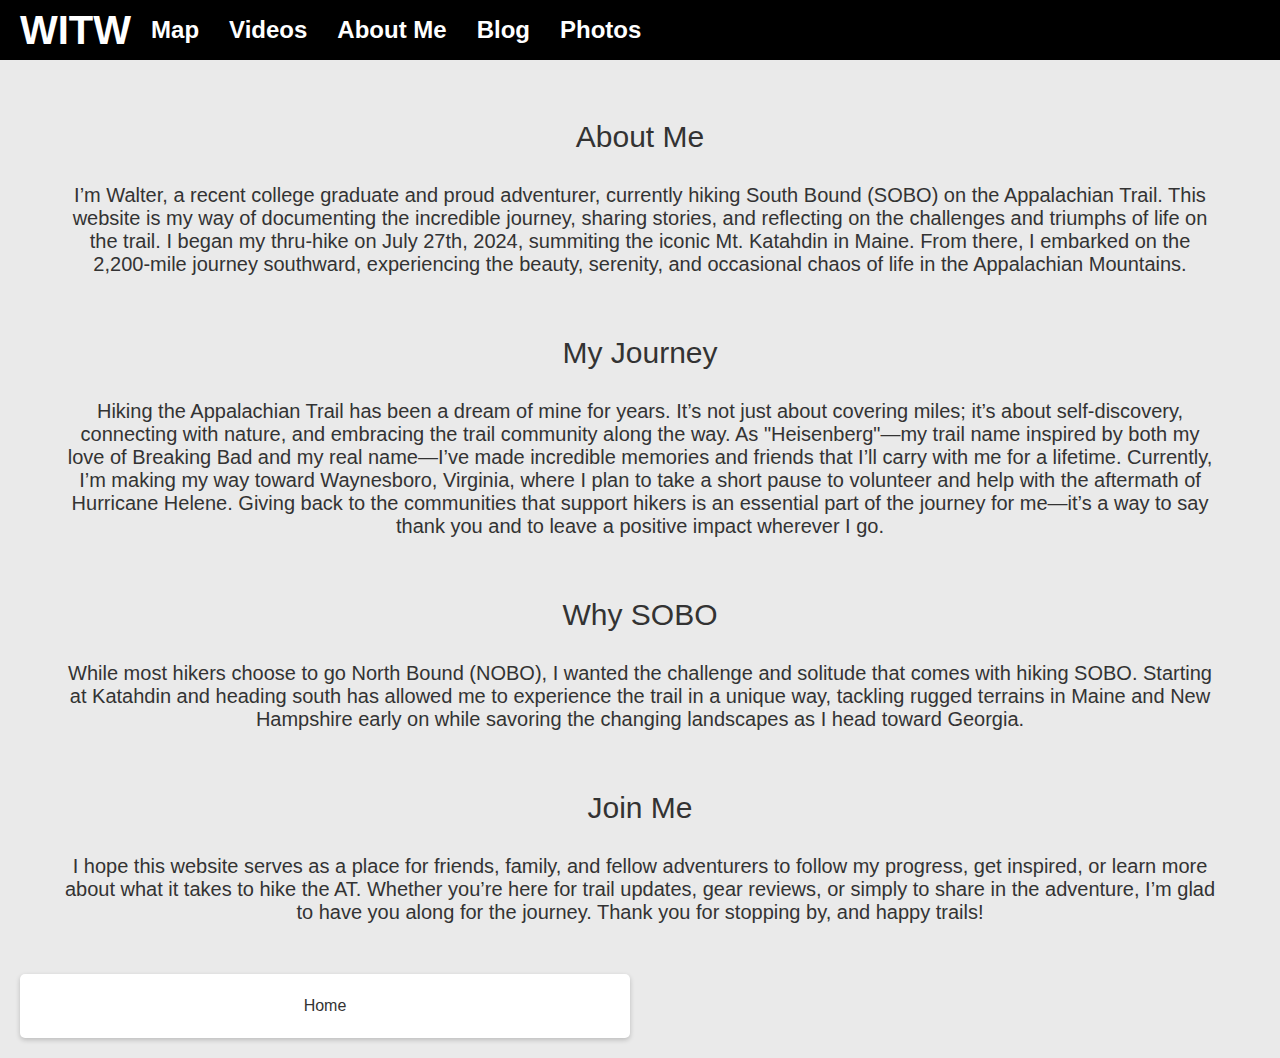
<file: about.html>
<!DOCTYPE html>
<html>
<head>
    <title>Where's Walter</title>
    <link rel="stylesheet" type="text/css" href="real.css">
</head>
<body>
    <header class="header">
        <div class="logo"><a href="index.html">WITW</a></div>
        <nav class="navigation">
            <ul>
                <li><a href="map.html"><h2>Map</h2></a></li>
                <li><a href="videos.html"><h2>Videos</h2></a></li>
                <li><a href="about.html"><h2>About Me</h2></a></li>
                <li><a href="blog.html"><h2>Blog</h2></a></li>
                <li><a href="photos.html"><h2>Photos</h2></a></li>

            </ul>
        </nav>
    </header>

    <div class="top"><div><p>About Me</p></div></div>
    <div class="description"><div>
        I’m Walter, a recent college graduate and proud adventurer, currently hiking South Bound (SOBO) on the Appalachian Trail. This website is my way of documenting the incredible journey, sharing stories, and reflecting on the challenges and triumphs of life on the trail.

        I began my thru-hike on July 27th, 2024, summiting the iconic Mt. Katahdin in Maine. From there, I embarked on the 2,200-mile journey southward, experiencing the beauty, serenity, and occasional chaos of life in the Appalachian Mountains.
        
    </div></div>
    <div class="top"><div><p>My Journey</p></div></div>
    <div class="description"><div>
        Hiking the Appalachian Trail has been a dream of mine for years. It’s not just about covering miles; it’s about self-discovery, connecting with nature, and embracing the trail community along the way. As "Heisenberg"—my trail name inspired by both my love of Breaking Bad and my real name—I’ve made incredible memories and friends that I’ll carry with me for a lifetime.

        Currently, I’m making my way toward Waynesboro, Virginia, where I plan to take a short pause to volunteer and help with the aftermath of Hurricane Helene. Giving back to the communities that support hikers is an essential part of the journey for me—it’s a way to say thank you and to leave a positive impact wherever I go.
    </div></div>
    <div class="top"><div><p>Why SOBO</p></div></div>
    <div class="description"><div>
        While most hikers choose to go North Bound (NOBO), I wanted the challenge and solitude that comes with hiking SOBO. Starting at Katahdin and heading south has allowed me to experience the trail in a unique way, tackling rugged terrains in Maine and New Hampshire early on while savoring the changing landscapes as I head toward Georgia.
    </div></div>
    <div class="top"><div><p>Join Me</p></div></div>
    <div class="description"><div>
        I hope this website serves as a place for friends, family, and fellow adventurers to follow my progress, get inspired, or learn more about what it takes to hike the AT. Whether you’re here for trail updates, gear reviews, or simply to share in the adventure, I’m glad to have you along for the journey.

        Thank you for stopping by, and happy trails!
    </div></div>





    <div class="categories-container" >
        <div class="category-card" onclick="location.href='index.html';">Home</div></div>

</body>
</html>
</file>
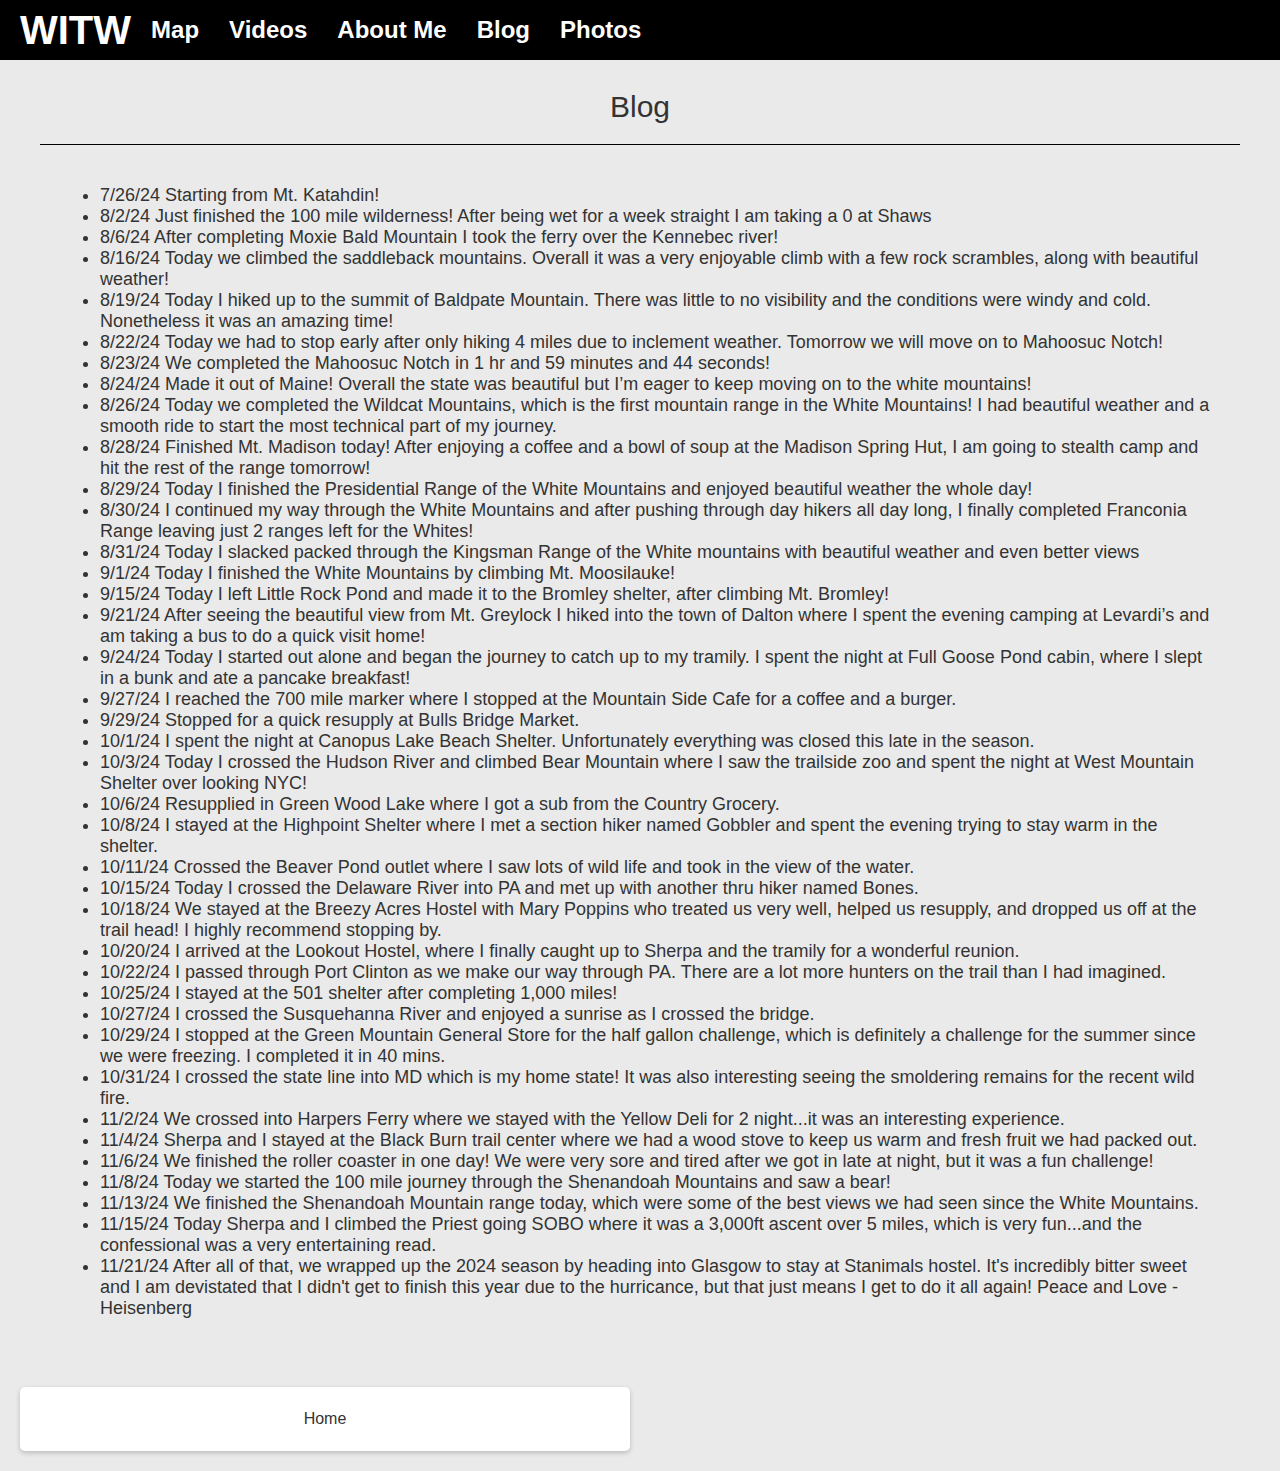
<file: blog.html>
<!DOCTYPE html>
<html>
<head>
    <title>Where's Walter</title>
    <link rel="stylesheet" type="text/css" href="real.css">
</head>
<body>
    <header class="header">
        <div class="logo"><a href="index.html">WITW</a></div>
        <nav class="navigation">
            <ul>
                <li><a href="map.html"><h2>Map</h2></a></li>
                <li><a href="videos.html"><h2>Videos</h2></a></li>
                <li><a href="about.html"><h2>About Me</h2></a></li>
                <li><a href="blog.html"><h2>Blog</h2></a></li>
                <li><a href="photos.html"><h2>Photos</h2></a></li>

            </ul>
        </nav>
    </header>

    <div class="top"><div>Blog</div></div>

    <div class="line"></div>

    <div class="blog"><div>
        <ul class="blog" id="blog-list"></ul>
        <script src="main.js"></script>
    </div></div>


    <div class="categories-container" >
        <div class="category-card" onclick="location.href='index.html';">Home</div></div>

</body>
</html>
</file>
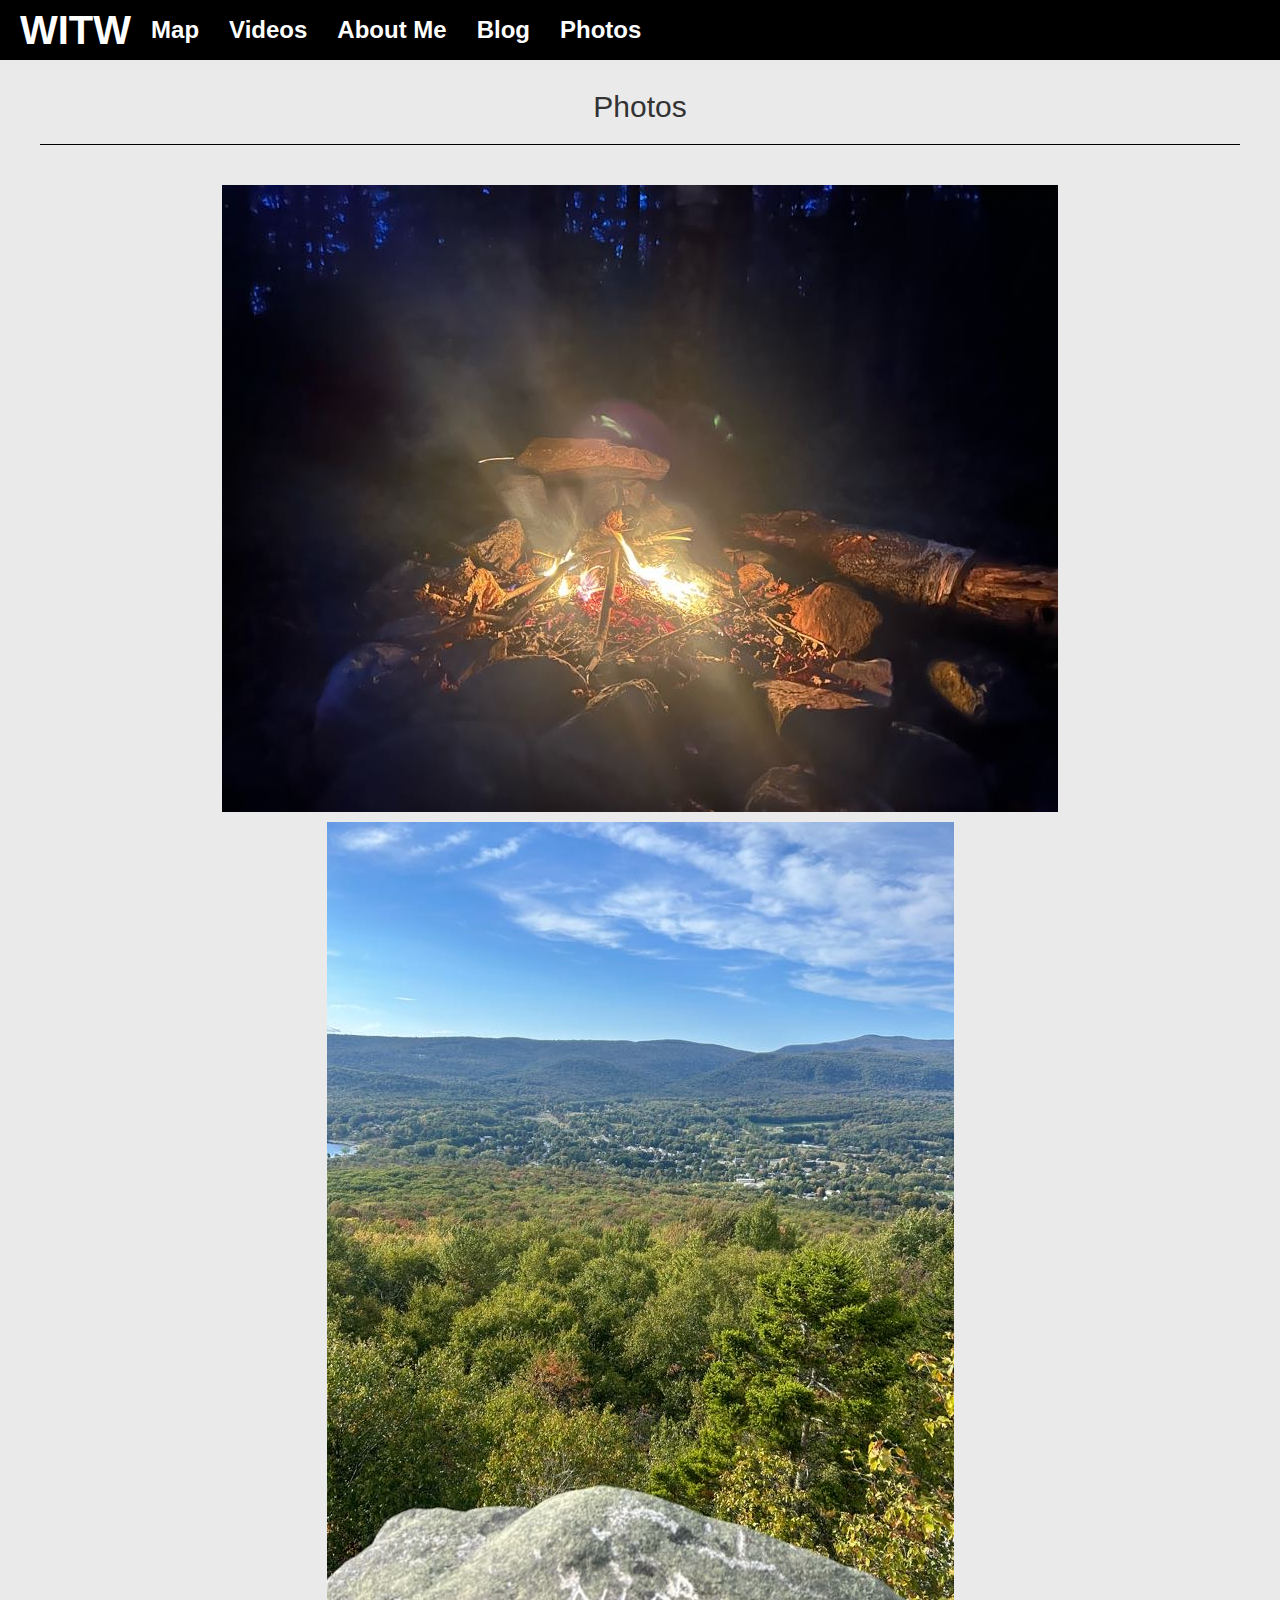
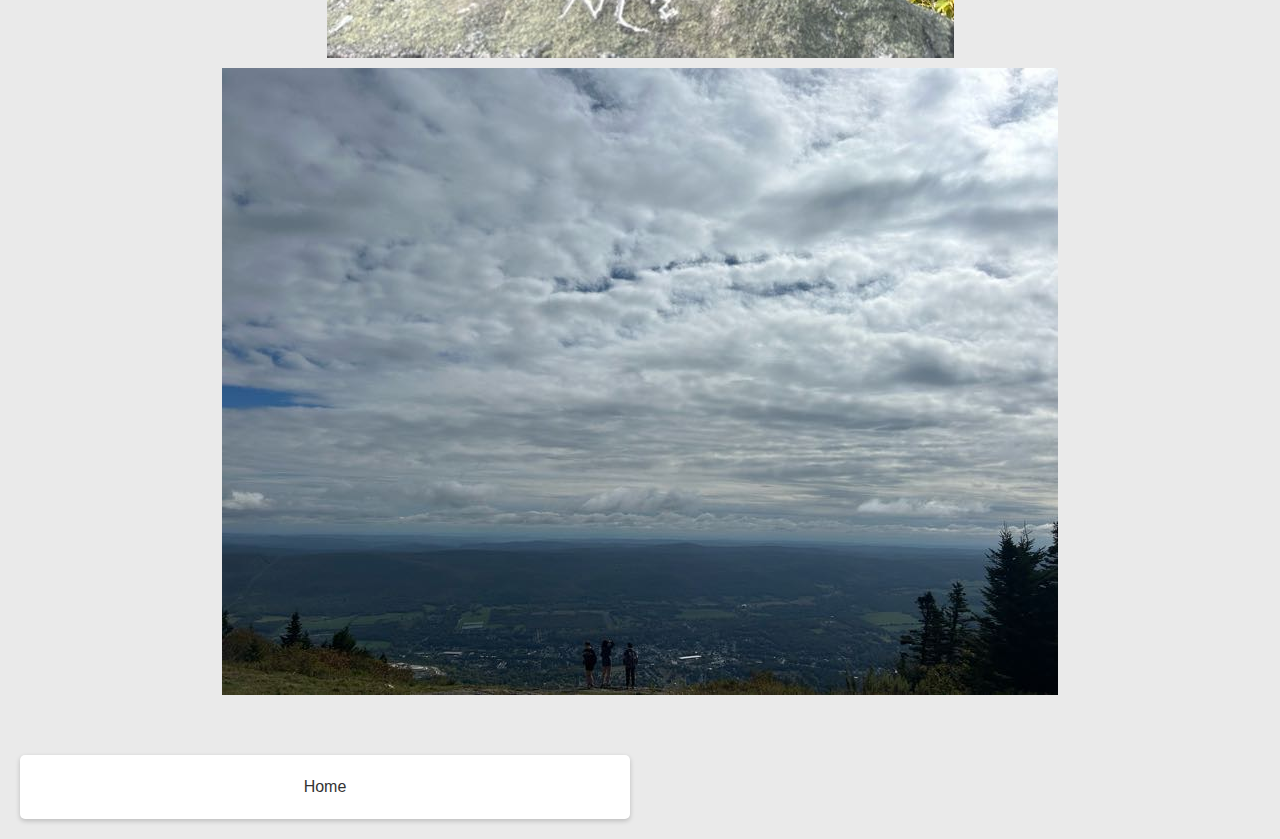
<file: photos.html>
<!DOCTYPE html>
<html>
<head>
    <title>Where's Walter</title>
    <link rel="stylesheet" type="text/css" href="real.css">
</head>
<body>
    <header class="header">
        <div class="logo"><a href="index.html">WITW</a></div>
        <nav class="navigation">
            <ul>
                <li><a href="map.html"><h2>Map</h2></a></li>
                <li><a href="videos.html"><h2>Videos</h2></a></li>
                <li><a href="about.html"><h2>About Me</h2></a></li>
                <li><a href="blog.html"><h2>Blog</h2></a></li>
                <li><a href="photos.html"><h2>Photos</h2></a></li>
            </ul>
        </nav>
    </header>

    <div class="top"><div>Photos</div></div>

    <div class="line"></div>

    <div class="parent-container"><div>
        <div id="image"></div>
        <script src="main.js"></script>
    </div></div>

    <div class="categories-container" >
        <div class="category-card" onclick="location.href='index.html';">Home</div></div>

</body>
</html>
</file>
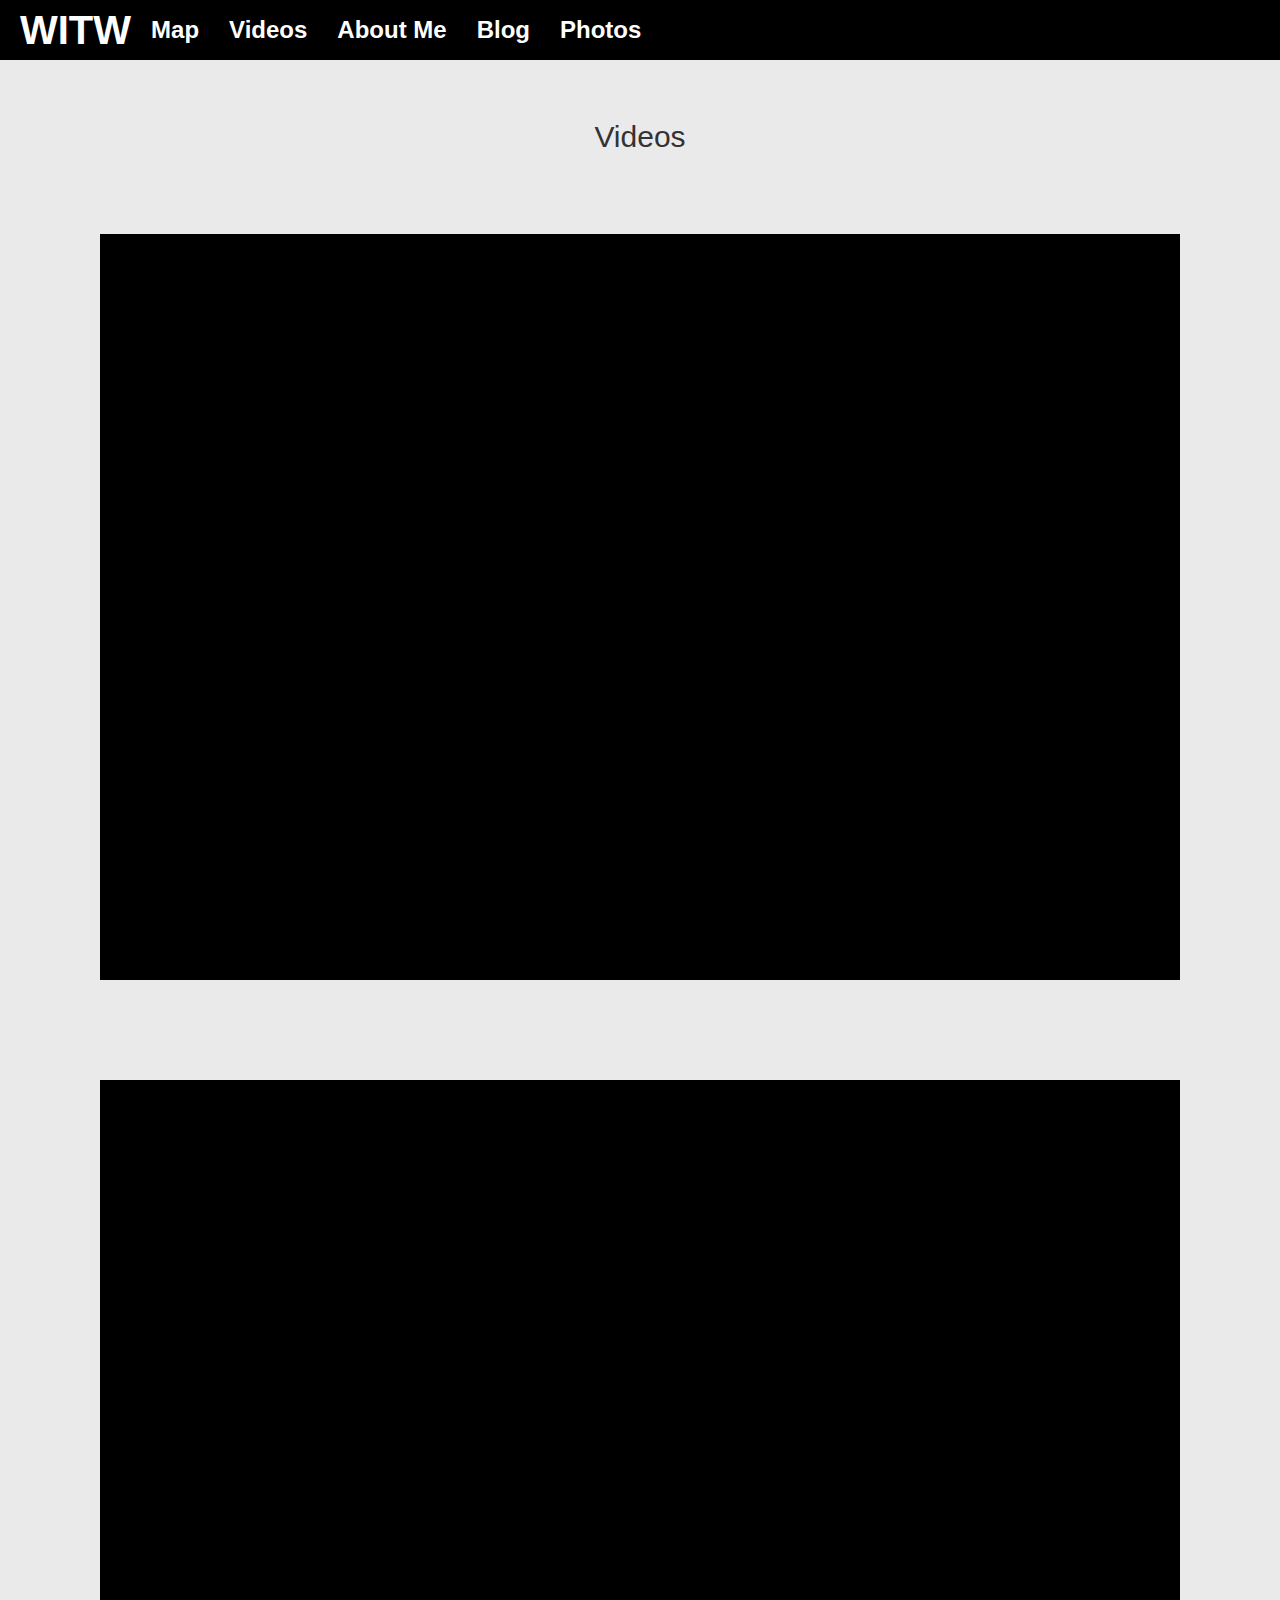
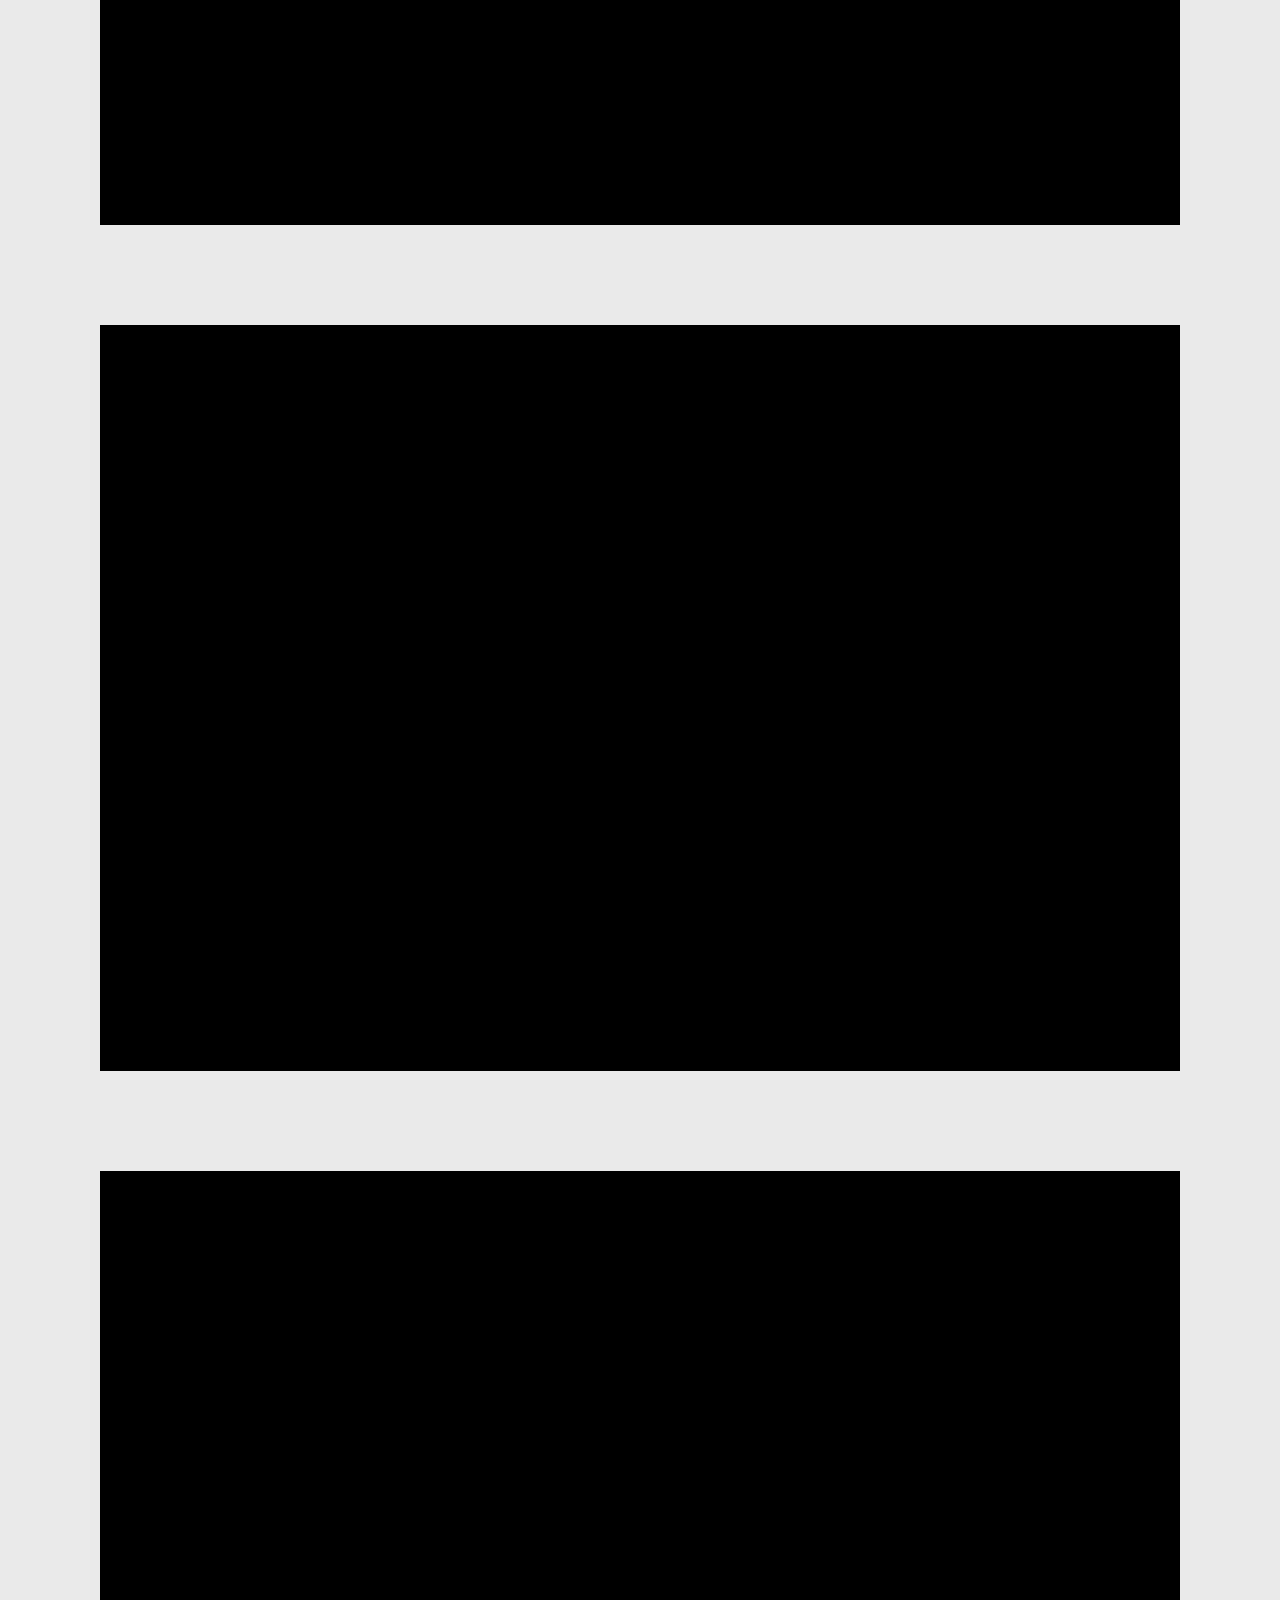
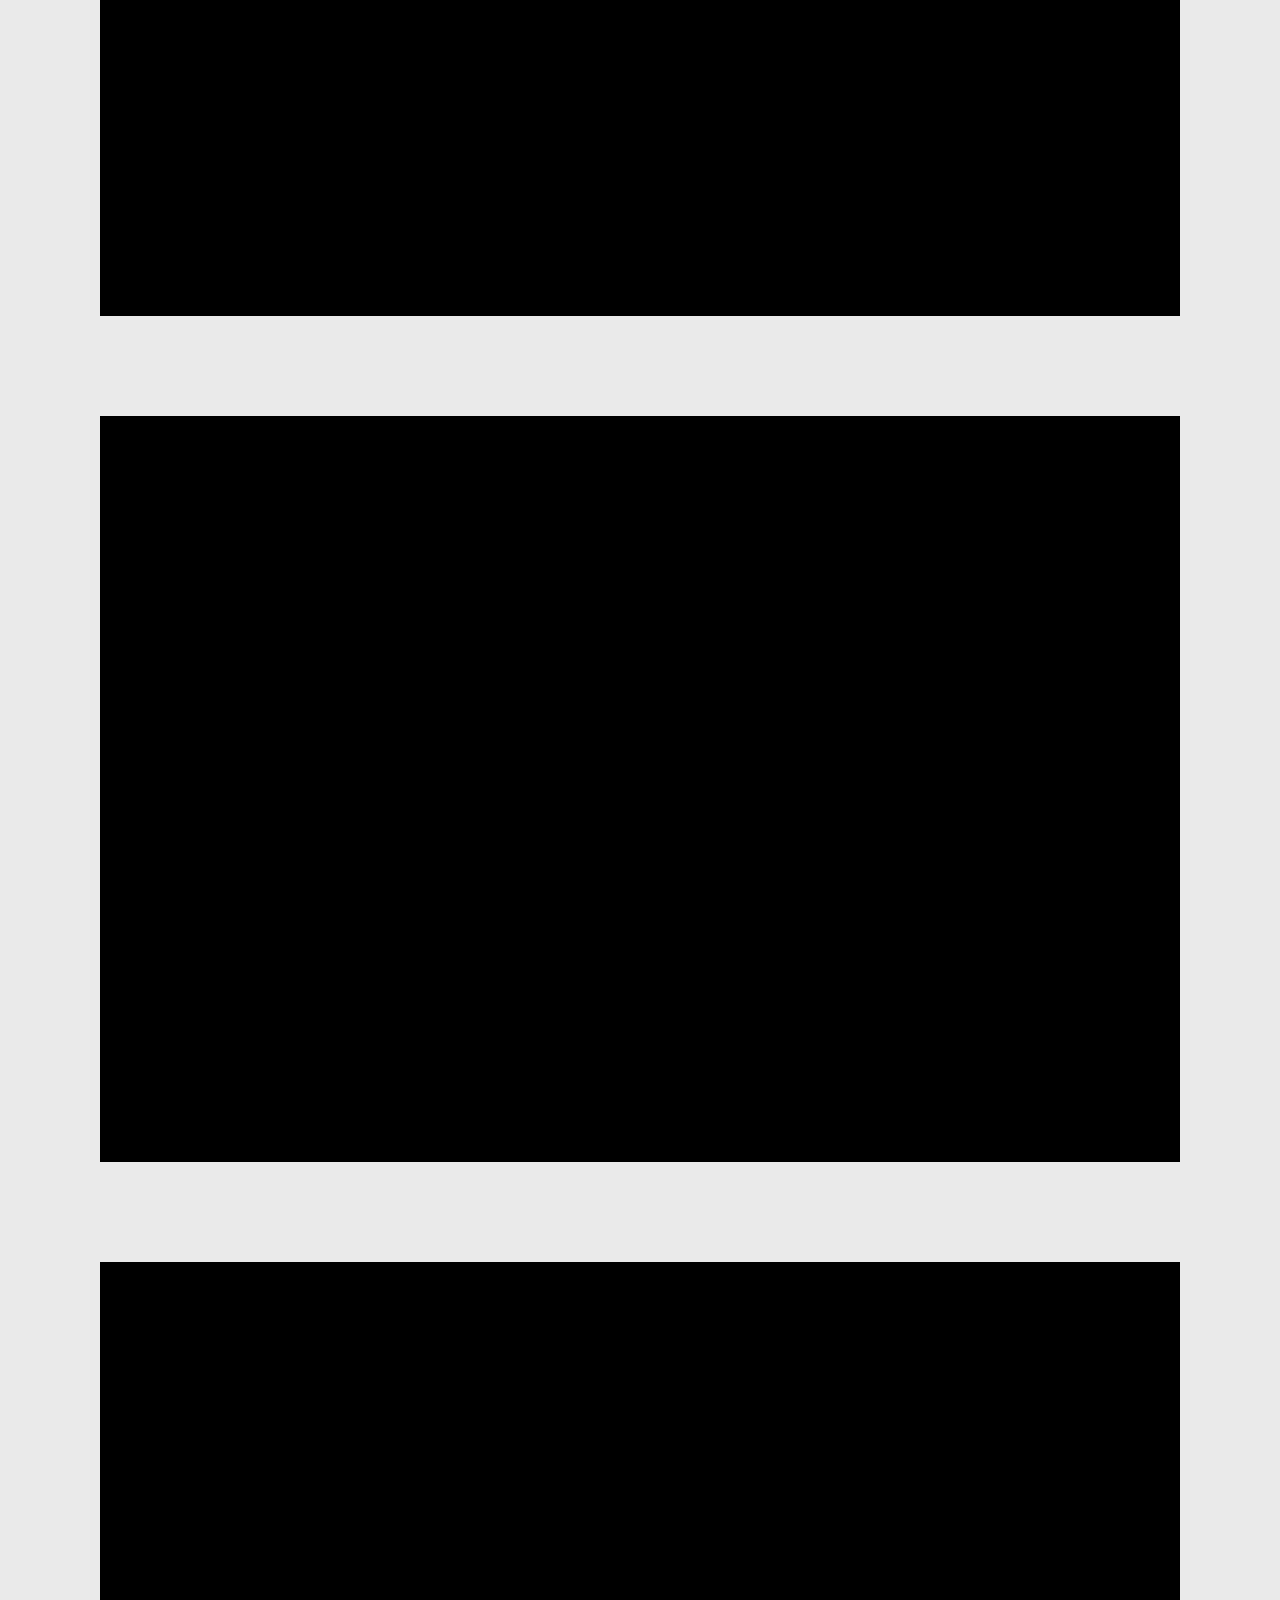
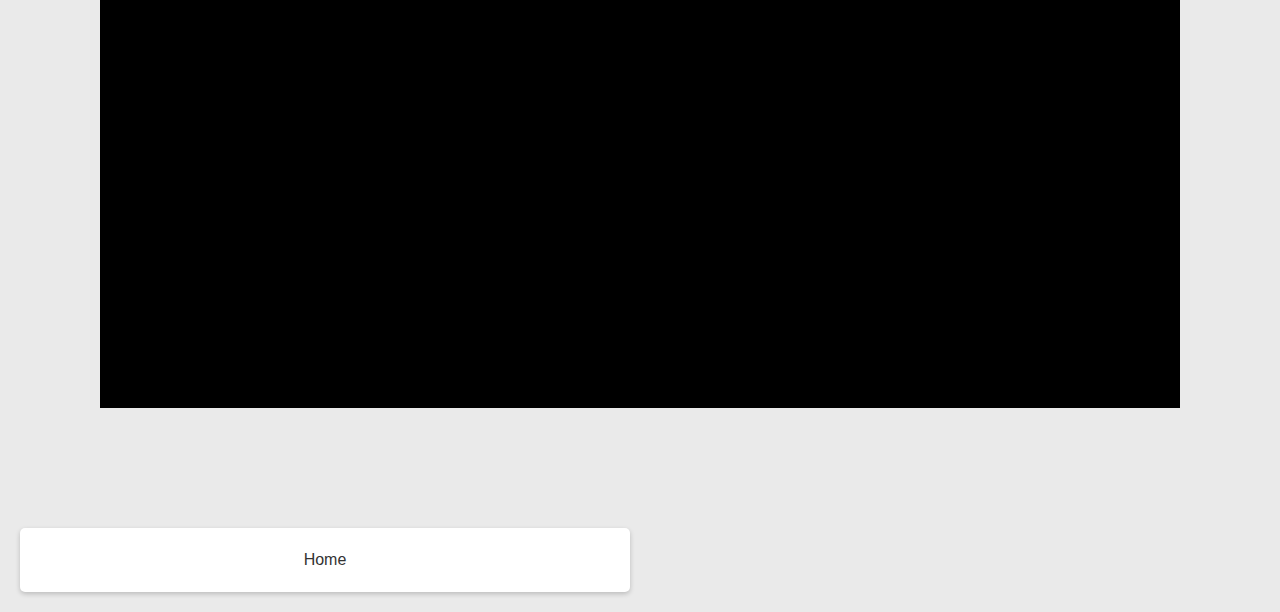
<file: videos.html>
<!DOCTYPE html>
<html>
<head>
    <title>Where's Walter</title>
    <link rel="stylesheet" type="text/css" href="real.css">
</head>
<body>
    <header class="header">
        <div class="logo"><a href="index.html">WITW</a></div>
        <nav class="navigation">
            <ul>
                <li><a href="map.html"><h2>Map</h2></a></li>
                <li><a href="videos.html"><h2>Videos</h2></a></li>
                <li><a href="about.html"><h2>About Me</h2></a></li>
                <li><a href="blog.html"><h2>Blog</h2></a></li>
                <li><a href="photos.html"><h2>Photos</h2></a></li>
            </ul>
        </nav>
    </header>

    <div class="top"><div><p>Videos</p></div></div>

    <div class="video-container"><div></div>
    <iframe width="894" height="503" src="https://www.youtube.com/embed/fkXsJhaEdMw" title="Climbing the White Mountains with a Hippie" frameborder="0" allow="accelerometer; autoplay; clipboard-write; encrypted-media; gyroscope; picture-in-picture; web-share" referrerpolicy="strict-origin-when-cross-origin" allowfullscreen></iframe></div></div>
       
    <div class="video-container"><div>
        <iframe width="894" height="503" src="https://www.youtube.com/embed/J_5NXsWOQQw?si=FcB65CGSVZwld_Dt" title="YouTube video player" frameborder="0" allow="accelerometer; autoplay; clipboard-write; encrypted-media; gyroscope; picture-in-picture; web-share" referrerpolicy="strict-origin-when-cross-origin" allowfullscreen></iframe>
    </div></div>
    
    
    <div class="video-container"><div>
        <iframe width="894" height="503" src="https://www.youtube.com/embed/L7zqV3Lfn7k?si=tJt4BtWlZInhH44t" title="YouTube video player" frameborder="0" allow="accelerometer; autoplay; clipboard-write; encrypted-media; gyroscope; picture-in-picture; web-share" referrerpolicy="strict-origin-when-cross-origin" allowfullscreen></iframe>
    </div></div>
    
    <div class="video-container"><div>
        <iframe width="894" height="503" src="https://www.youtube.com/embed/7_6nhzGhO2Y?si=rsDTlppVT00tkI-p" title="YouTube video player" frameborder="0" allow="accelerometer; autoplay; clipboard-write; encrypted-media; gyroscope; picture-in-picture; web-share" referrerpolicy="strict-origin-when-cross-origin" allowfullscreen></iframe>
    </div></div>
    
    <div class="video-container"><div>
        <iframe width="894" height="503" src="https://www.youtube.com/embed/EiZDO9EjY_g?si=ff7WqKZ3OSwQYyS_" title="YouTube video player" frameborder="0" allow="accelerometer; autoplay; clipboard-write; encrypted-media; gyroscope; picture-in-picture; web-share" referrerpolicy="strict-origin-when-cross-origin" allowfullscreen></iframe>
    </div></div>

    
    <div class="video-container"><div>
        <iframe width="894" height="503" src="https://www.youtube.com/embed/pFLiVaT4Q-g" title="Appalachian Trail Test Hike" frameborder="0" allow="accelerometer; autoplay; clipboard-write; encrypted-media; gyroscope; picture-in-picture; web-share" referrerpolicy="strict-origin-when-cross-origin" allowfullscreen></iframe>    </div></div>
 
    
    <div class="categories-container" >
        <div class="category-card" onclick="location.href='index.html';">Home</div></div>

</body>
</html>
</file>
<file: real.css>
:root {
    --main-bg-color: #EAEAEA;
    --header-bg-color: #000000;
    --category-bg-color: #FFFFFF;
    --text-color: #333333;
    --header-height: 60px;
    --main-font: 'Open Sans', sans-serif;
}

body, html {
    margin: 0;
    padding: 0;
    font-family: var(--main-font);
    background-color: var(--main-bg-color);
    color: var(--text-color);
}

.line {
    border-top: 1px solid black;
    margin: 20px 40px;
}

.video-container {
    margin-right: 100px;
    margin-left: 100px;
    padding: 2%;
    margin-top: 50px;
    margin-bottom: 100px;

    display: grid;
    align-items: center;
    justify-content: center;
    position: relative;
    padding-bottom: 56.25%; /* 16:9 aspect ratio */
    height: 0;
    overflow: hidden;
    max-width: 100%;
    background: #000;
}

.video-container iframe {
    position: absolute;
    top: 0;
    left: 0;
    width: 100%;
    height: 100%;
}

#image {
    display: flex;
    flex-wrap: wrap; /* This will wrap the images if they exceed the container's width */
    gap: 10px; /* Adds spacing between images */
    align-items: center;
    justify-content: center;
}

.top div {
    margin-top: 30px;
    align-items: center;
    justify-content: center;
    display: flex;
    font-size: 30px;
}

.video-list div {
    margin-left: 30px;
    margin-top: 0px;
    align-items: center;
    justify-content: start;
    display: flex;
    font-size: 25px;
    
}

.description div {
    margin-left: 60px;
    margin-right: 60px;
    margin-top: 0px;
    align-items: center;
    justify-content: center;
    display: flex;
    text-align: center;
    font-size: 20px;
}

.blog div {
    margin-left: 60px;
    margin-right: 60px;
    margin-top: 20px;
    align-items: center;
    justify-content: center;
    display: flex;
    font-size: 18px;
}

.blog ul {
    margin-top: 0px;
    padding-top: 20px;
}

.title div {
    box-shadow: 0 2px 5px rgba(0, 0, 0, 0.2);
    font-size: 20px;
    border-radius: 5px;
    display: grid;
    align-items: center;
    justify-content: center;
    justify-items: center;
    margin-right: 100px;
    margin-left: 100px;
    padding: 2%;
    margin-top: 100px;
    margin-bottom: 100px;
    background-color: rgb(238, 203, 5);
}

.title p {
    font-size: 24px;
    font-weight: bold;
    color: rgb(59, 59, 59);
    
}

.parent-container {
    display: flex;
    align-items: center;
    justify-content: center;
    width: 100%; /* Or any other specific width */
    margin: 40px 0px;
}

.parent-container h2 {
    font-size: medium;
}

.image {
    display: flex;
    align-items: center;
    justify-content: center;
    width: 40%;
}

.header {
    background-color: var(--header-bg-color);
    display: flex;
    /*justify-content: space-between;*/
    align-items: center;
    padding: 0 20px;
    height: var(--header-height);
}

/*Logo*/
.question {
    font-size: 60px;
    font-weight: bold;
    color: rgb(255, 255, 255);
}
.question a {
    color: rgb(255, 255, 255); /* Ensures the link is white */
    text-decoration: none; /* Removes underline from links */
    transition: color 0.3s ease; /* Smooth color transition for hover effect */
}
.logo {
    font-size: 40px;
    font-weight: bold;
    color: rgb(255, 255, 255);
    padding-right: 5px;
    /*padding-top: 5px;*/
}

.logo a {
    color: rgb(255, 255, 255); /* Ensures the link is white */
    text-decoration: none; /* Removes underline from links */
    transition: color 0.3s ease; /* Smooth color transition for hover effect */
}

.logo a:hover, .logo a:focus {
    color: #ffffff; /* Changes color to nav background color on hover/focus */
    text-decoration: none; /* Ensures no underline appears on hover/focus */
}

/*Navigation Class for the header*/
.navigation ul {
    list-style-type: none;
    margin: 0;
    padding: 0;
    display: flex;
    align-items: center; /* Vertically center the nav items */
}

.navigation li {
    padding: 0 15px;
    position: relative; /* Position relative for pseudo-elements */
}

.navigation a {
    text-decoration: none;
    color: white;
    font-size: 16px;
    padding: 5px 10px;
    border-radius: 5px;
    transition: background-color 0.3s ease, color 0.3s ease;
    position: relative; /* For pseudo-element positioning */
    overflow: hidden; /* To contain pseudo-elements */
}

.navigation a:hover, .navigation a:focus {
    color: #cbc4c4; 
    text-decoration: none;
}
.categories-container {
    margin-top: 30px;
    display: grid;
    grid-template-columns: repeat(2, minmax(200px, 1fr));
    gap: 20px;
    padding: 20px;
}

.category-card {
  background: #ffffff;
  border: 3px solid transparent;
  border-radius: 5px;
  padding: 20px;
  text-align: center;
  cursor: pointer;
  transition: transform 0.2s ease, box-shadow 0.2s ease;
  box-shadow: 0 2px 5px rgba(0, 0, 0, 0.2);
  position: relative;
  overflow: hidden;
}

.category-card:hover {
  transform: translateY(-5px);
  background: linear-gradient(#ffffff, #ffffff) padding-box,
              linear-gradient(135deg, #adadad 0%, rgb(179, 179, 179) 100%) border-box;
  border: 3px solid transparent;
}



/*Card indicators*/
</file>
